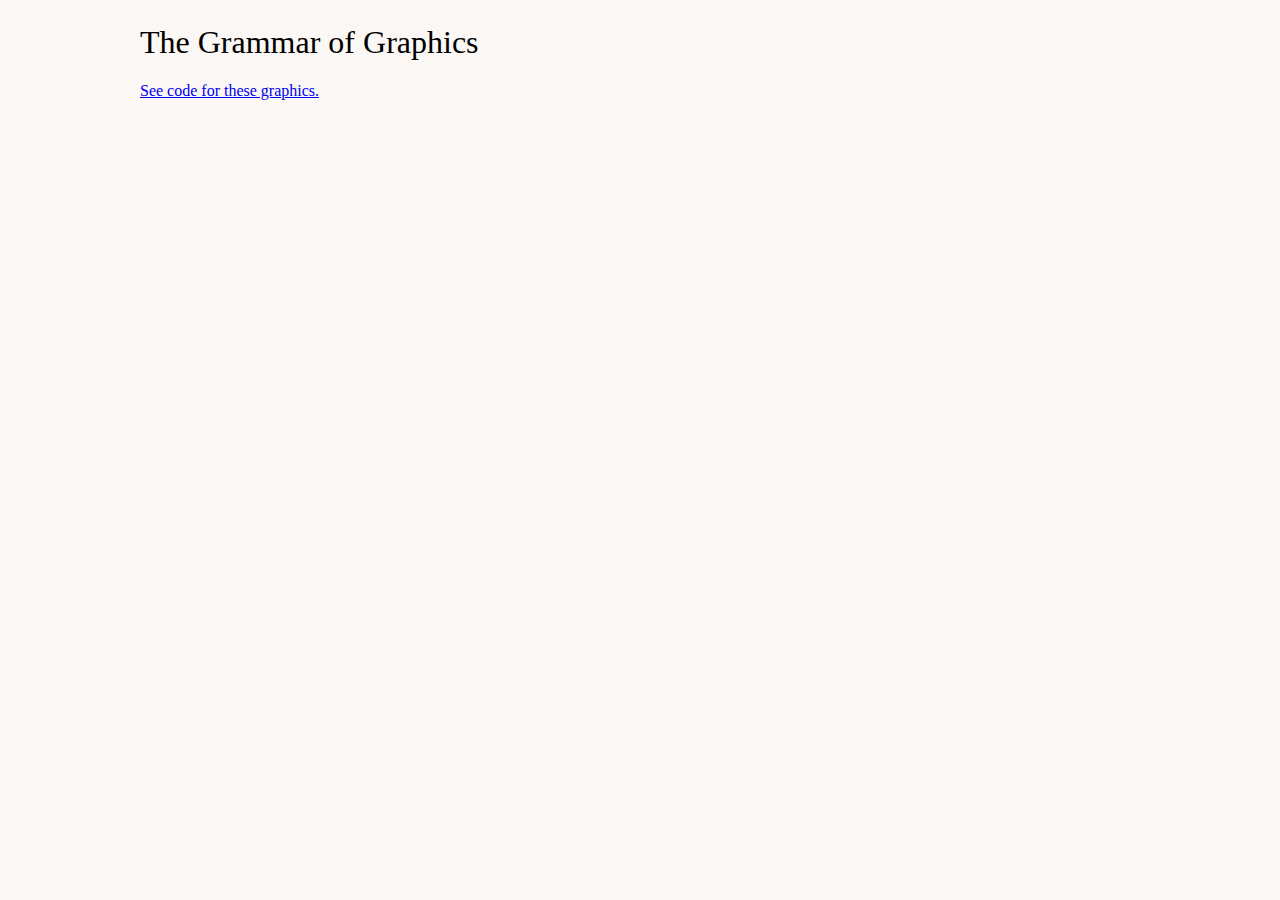
<file: index.html>
<!doctype html>
<html>
<head>
<meta charset="utf-8">
<title>The Grammar of Graphics</title>
<link rel="stylesheet" type="text/css" href="gg.css"/>
<script src="json2.js"></script>
<script src="jquery-1.7.2.min.js"></script>
<script src="d3.v2.min.js"></script>
<script src="underscore-min.js"></script>
<script src="gg.js"></script>
<script src="data.js"></script>
<script src="examples.js"></script>
</head>
<body>
<h1>The Grammar of Graphics</h1>

<p><a href="examples.js" target="_blank">See code for these graphics.</a></p>

<div id='examples'></div>

</body>
</html>
</file>
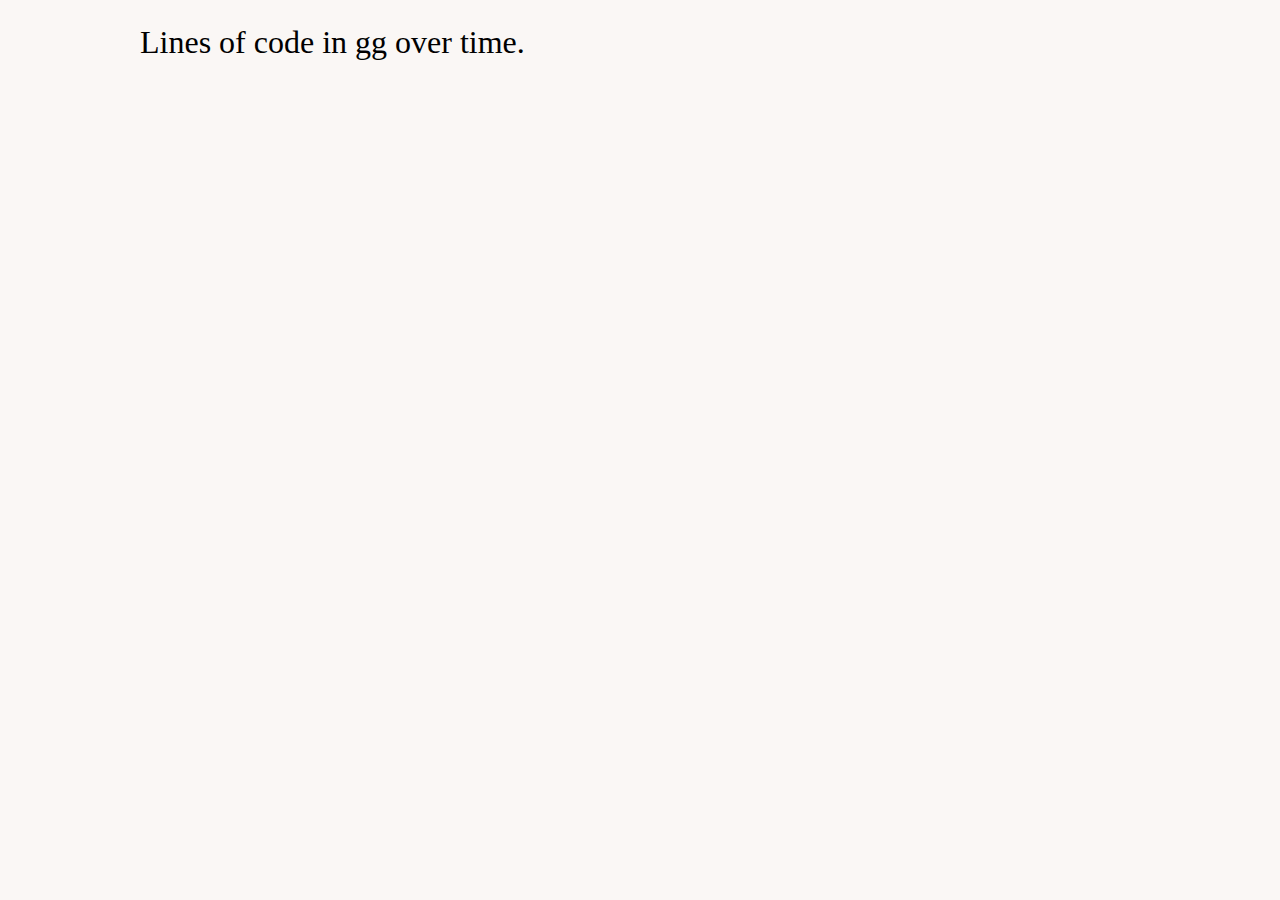
<file: codestats.html>
<!doctype html>
<html>
<head>
<meta charset="utf-8">
<title>gg codestats</title>
<link rel="stylesheet" type="text/css" href="gg.css"/>
<link rel="stylesheet" type="text/css" href="codestats.css"/>
<script src="d3.v2.min.js"></script>
<script src="underscore-min.js"></script>
<script src="gg.js"></script>
<script src="codestats.js"></script>
</title>
<body>
<h1>Lines of code in gg over time.</h1>
<div id='chart'></div>
<script>
    var chart = gg({
        layers: [
            { geometry: 'line', mapping: { x: 'utc', y: 'lines' }, smooth: false },
            { geometry: 'point', mapping: { x: 'utc', y: 'lines', color: 'author' }, size: 3 },
            { geometry: 'text', mapping: { x: 'utc', y: 'lines', text: '{author}' },  show: "hover" }
        ],
        scales: [
            { type: 'time', aesthetic: 'x', legend: 'Day' },
            { aesthetic: 'y', legend: 'Lines of code' },
            { type: 'color', aesthetic: 'color' }
        ],
    });
    chart.render(1000, 600, d3.select('#chart'), codestats)
</script>
</body>
</html>
</file>
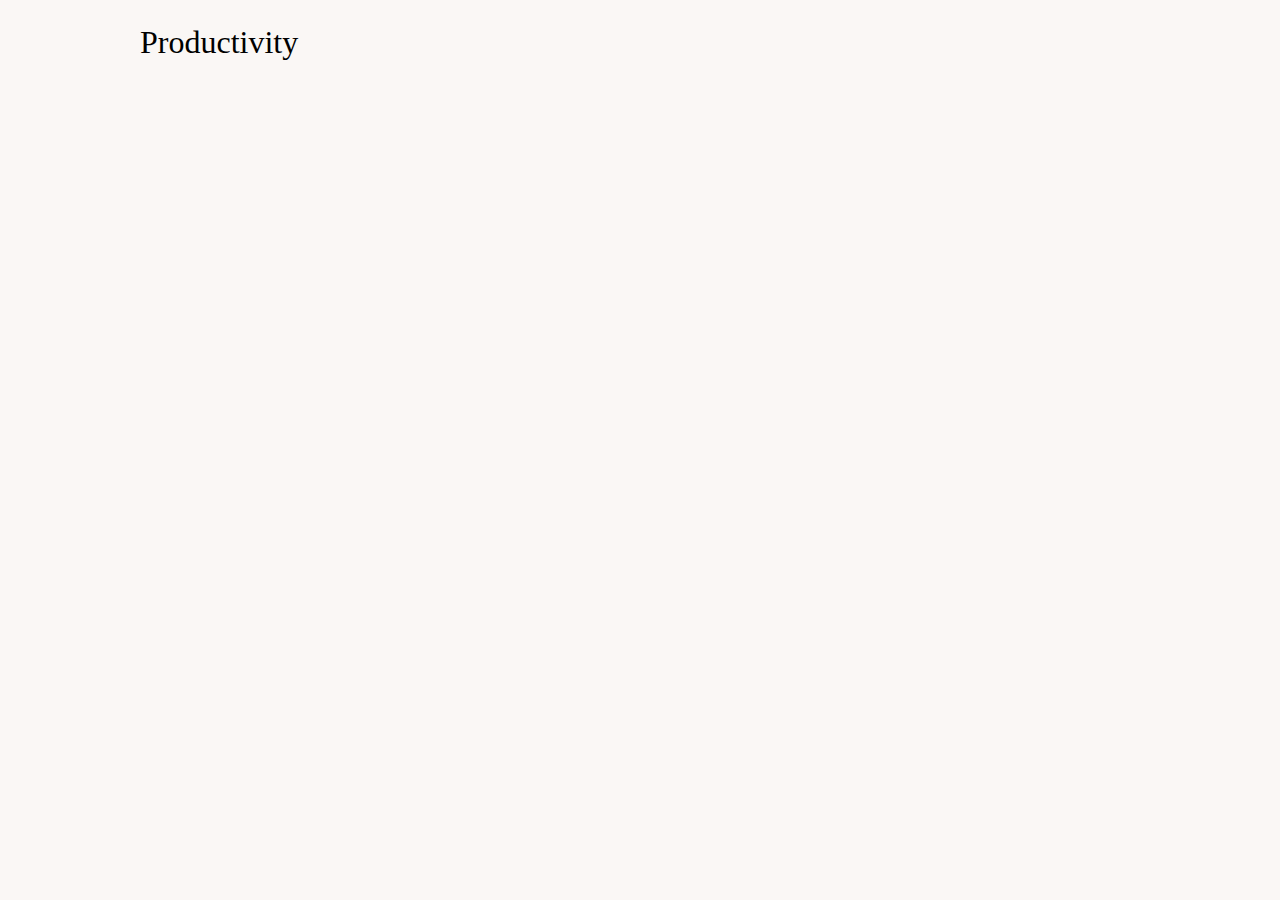
<file: flowers.html>
<!doctype html>
<html>
<head>
<meta charset="utf-8">
<title>Flowers</title>
<link rel="stylesheet" type="text/css" href="flowers.css"/>
<script src="d3.v2.min.js"></script>
<script src="underscore-min.js"></script>
<script src="gg.js"></script>
</title>
<body>
<h1>Productivity</h1>
<div id='chart10'></div>
<div id='chart100'></div>
<div id='chart1000'></div>
<div id='chart10000'></div>
<script src="flowers.js"></script>
</body>
</html>
</file>
<file: gg.css>
body {
    font-family: "Gill Sans";
    width: 1000px;
    margin: .25in auto;
    background: rgba(221, 204, 187, .15);
}

h1 {
    font-weight: 300;
}

rect.base { fill: rgba(221, 204, 187, 1); }


rect.boxplot {
    fill: none;
    stroke: #000;
    stroke-width: 1px;
}

line.boxplot {
    stroke: #000;
    stroke-width: 1px;
}

div#examples svg { margin: 3px; }

.axis {
  shape-rendering: crispEdges;
}

.axis line {
  stroke: #fff;
}

.axis .minor {
  stroke-opacity: .5;
}

.axis path {
    stroke: #fff;
    fill: none;
}
.axis text {
  font-size: 8px;
  font-weight: 300;
}

.legend {
    font-size: 10px;
    font-weight: 300;
}

.graphicText {
  font-size: 10px;
  cursor: pointer;
  fill: black;
  text-shadow: 1px 1px 0px white;
}

.graphicText.showOnHover {
  fill: transparent;
  text-shadow: none;
}

.graphicText.showOnHover:hover {
  fill: black;
  text-shadow: 1px 1px 0px white;
}



/*
// Explicit styling of lines in first line chart.

path.line.a { stroke: #f00; }
path.line.b { stroke: #0f0; }
path.line.c { stroke: #00f; }
path.line.d { stroke: #f0f; }
*/

.twoPopulations circle.points {
    fill-opacity: 0.5;
    r: 2;
}

.barchart rect.bar {
    fill: blue;
}
</file>
<file: codestats.css>
.graphicText {
  font-size: 16px;
}
</file>
<file: flowers.css>
body {
    font-family: "Gill Sans";
    width: 1000px;
    margin: .25in auto;
    background: rgba(221, 204, 187, .15);
}

h1 {
    font-weight: 300;
}

rect.base { fill: rgba(221, 204, 187, 1); }

div#examples span { margin: 3px; }

.axis {
  shape-rendering: crispEdges;
}

.axis line {
  stroke: #fff;
}

.axis .minor {
  stroke-opacity: .5;
}

.axis path {
    stroke: #fff;
    fill: none;
}
.axis text {
  font-size: 8px;
  font-weight: 300;
}

.legend {
    font-size: 10px;
    font-weight: 300;
}

.graphicText {
  font-size: 10px;
  cursor: pointer;
  fill: black;
  text-shadow: 1px 1px 0px white;
}

.graphicText.showOnHover {
  fill: transparent;
  text-shadow: none;
}

.graphicText.showOnHover:hover {
  fill: black;
  text-shadow: 1px 1px 0px white;
}

/*.arrow {
    stroke: #88f;
    fill: #88f;
    stroke-width: 1px;
}*/
</file>
